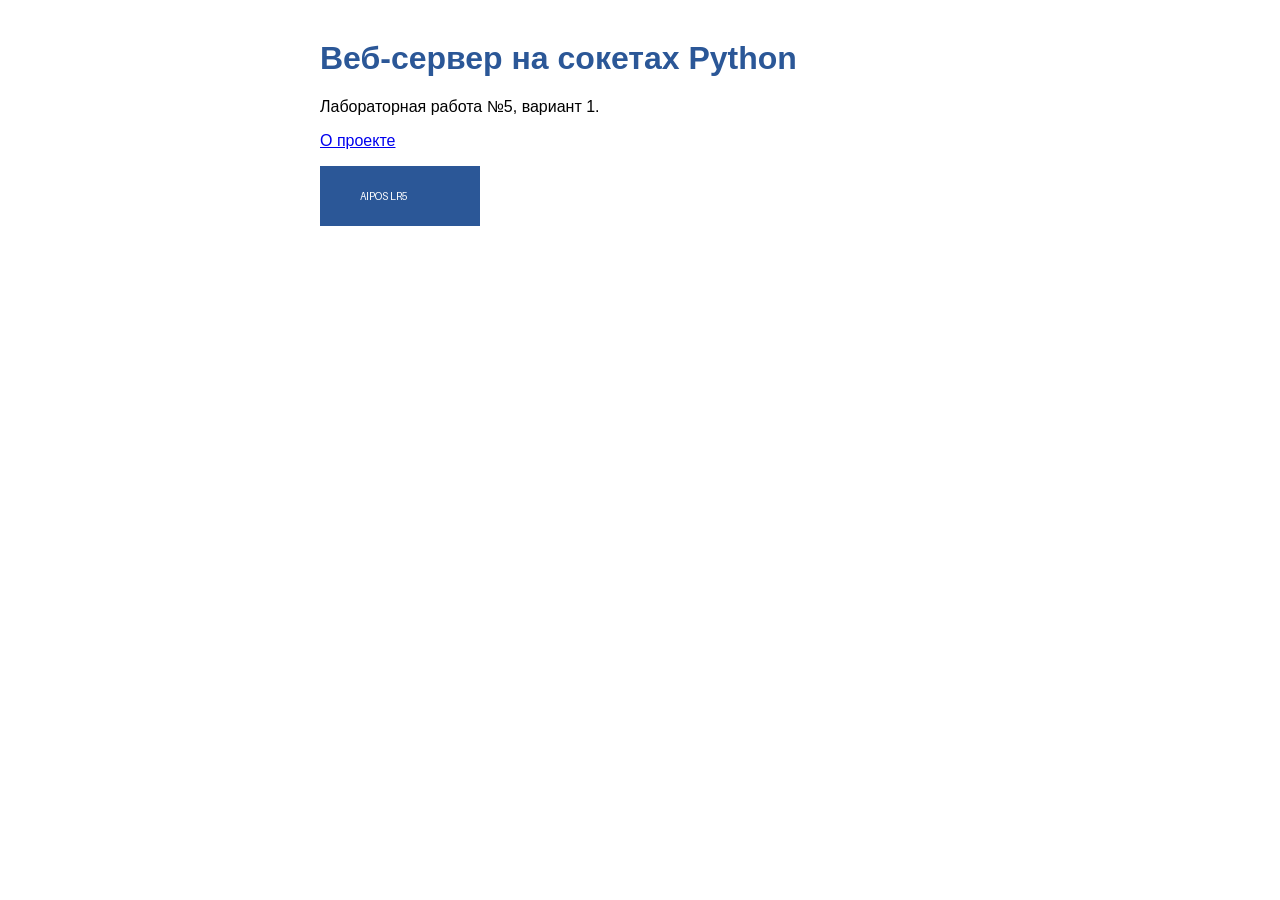
<file: server/www/index.html>
<!DOCTYPE html>
<html lang="ru">
<head>
  <meta charset="utf-8">
  <title>Главная — АИПОС ЛР5</title>
  <link rel="stylesheet" href="style.css">
</head>
<body>
  <h1>Веб-сервер на сокетах Python</h1>
  <p>Лабораторная работа №5, вариант 1.</p>
  <p><a href="about.html">О проекте</a></p>
  <img src="logo.png" alt="logo">
</body>
</html>
</file>
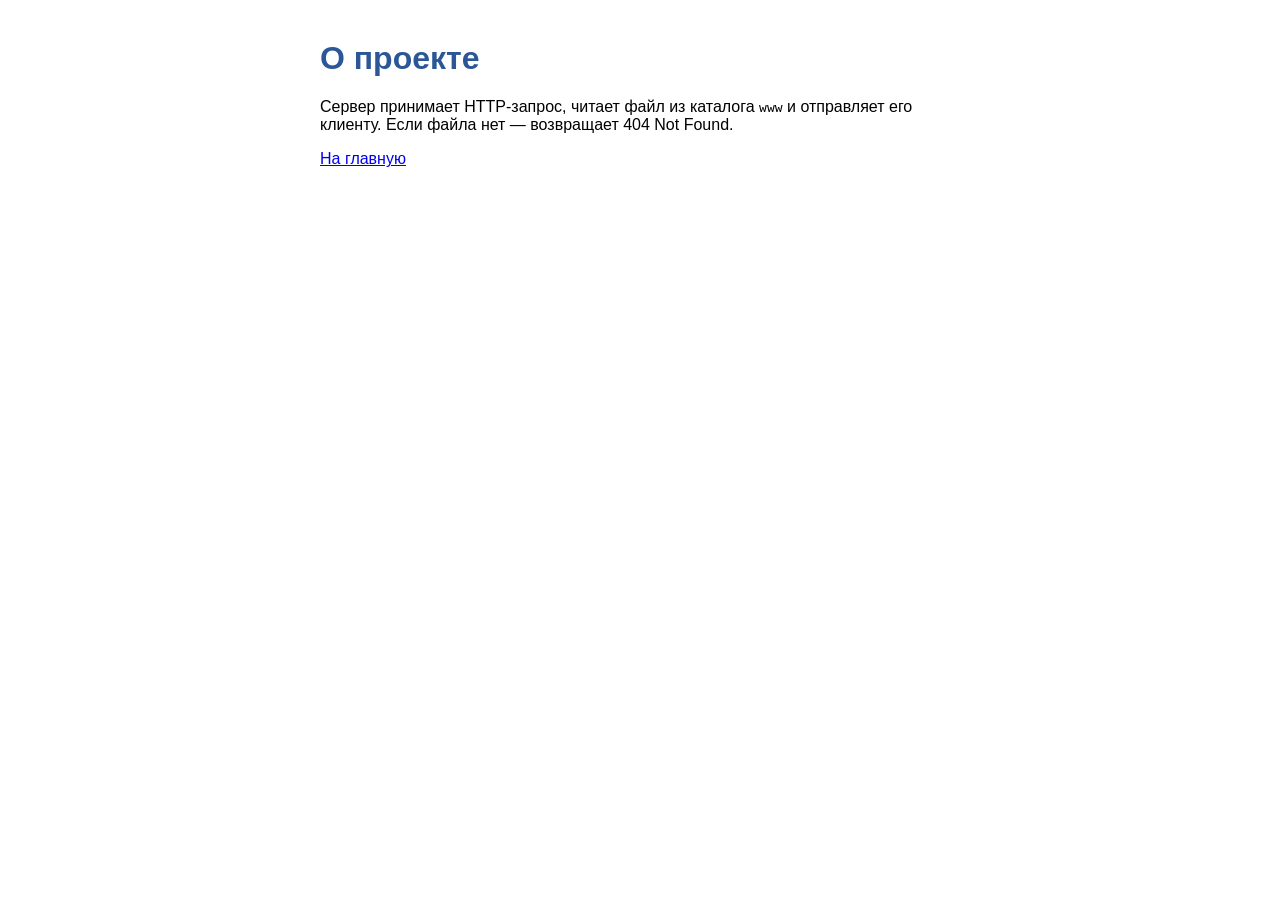
<file: server/www/about.html>
<!DOCTYPE html>
<html lang="ru">
<head>
  <meta charset="utf-8">
  <title>О проекте</title>
  <link rel="stylesheet" href="style.css">
</head>
<body>
  <h1>О проекте</h1>
  <p>Сервер принимает HTTP-запрос, читает файл из каталога <code>www</code>
  и отправляет его клиенту. Если файла нет — возвращает 404 Not Found.</p>
  <p><a href="index.html">На главную</a></p>
</body>
</html>
</file>
<file: server/www/style.css>
body { font-family: sans-serif; max-width: 640px; margin: 40px auto; }
h1 { color: #2b5797; }
</file>
